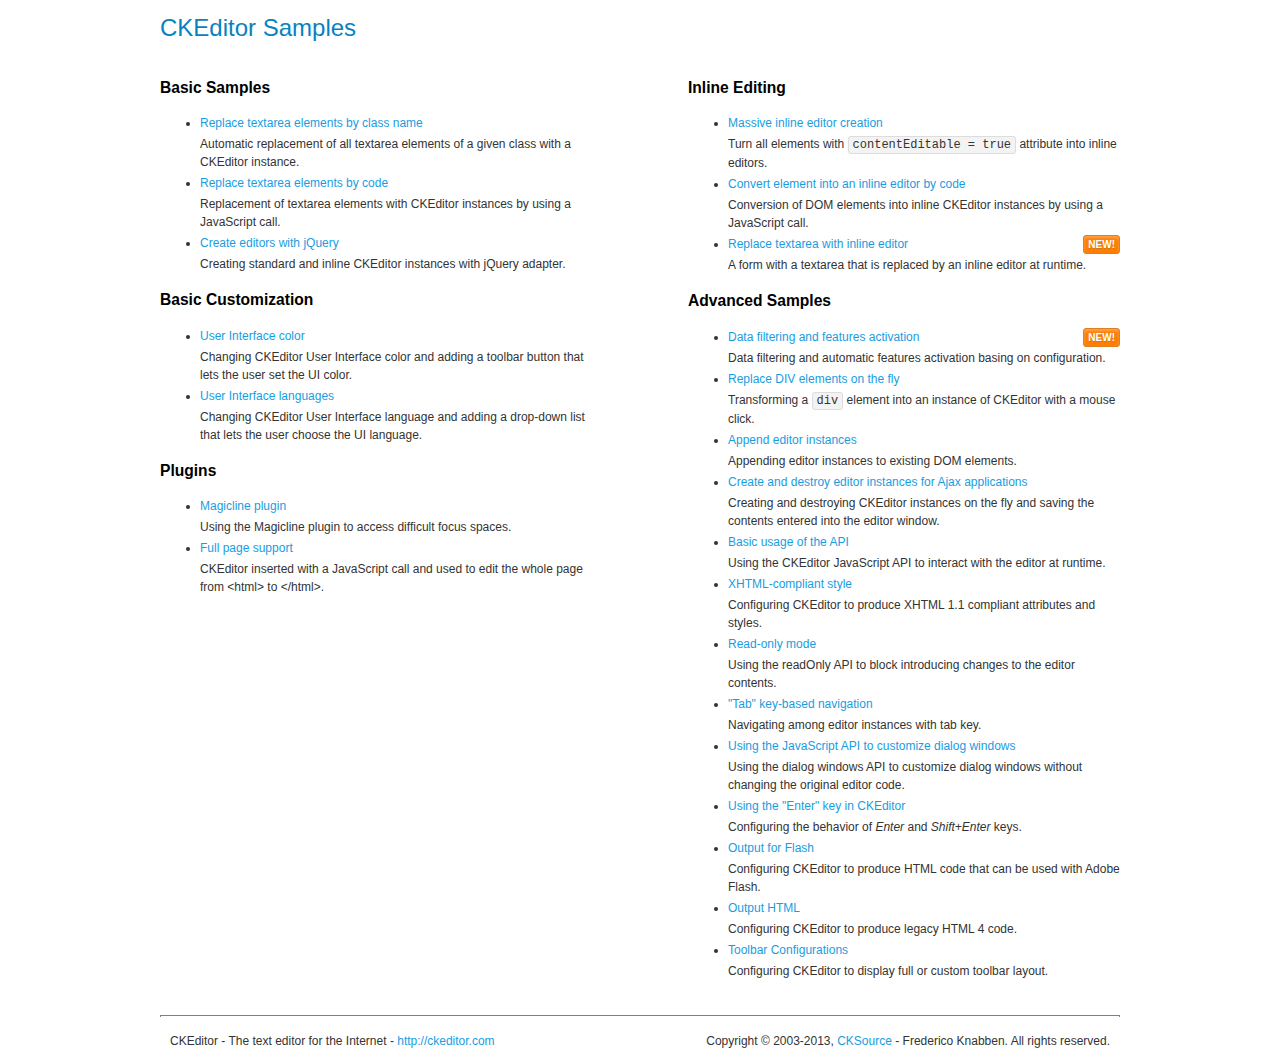
<file: admin/ckeditor/samples/index.html>
<!DOCTYPE html>
<!--
Copyright (c) 2003-2013, CKSource - Frederico Knabben. All rights reserved.
For licensing, see LICENSE.md or http://ckeditor.com/license
-->
<html>
<head>
	<title>CKEditor Samples</title>
	<meta charset="utf-8">
	<link rel="stylesheet" href="sample.css">
</head>
<body>
	<h1 class="samples">
		CKEditor Samples
	</h1>
	<div class="twoColumns">
		<div class="twoColumnsLeft">
			<h2 class="samples">
				Basic Samples
			</h2>
			<dl class="samples">
				<dt><a class="samples" href="replacebyclass.html">Replace textarea elements by class name</a></dt>
				<dd>Automatic replacement of all textarea elements of a given class with a CKEditor instance.</dd>

				<dt><a class="samples" href="replacebycode.html">Replace textarea elements by code</a></dt>
				<dd>Replacement of textarea elements with CKEditor instances by using a JavaScript call.</dd>

				<dt><a class="samples" href="jquery.html">Create editors with jQuery</a></dt>
				<dd>Creating standard and inline CKEditor instances with jQuery adapter.</dd>
			</dl>

			<h2 class="samples">
				Basic Customization
			</h2>
			<dl class="samples">
				<dt><a class="samples" href="uicolor.html">User Interface color</a></dt>
				<dd>Changing CKEditor User Interface color and adding a toolbar button that lets the user set the UI color.</dd>

				<dt><a class="samples" href="uilanguages.html">User Interface languages</a></dt>
				<dd>Changing CKEditor User Interface language and adding a drop-down list that lets the user choose the UI language.</dd>
			</dl>


			<h2 class="samples">Plugins</h2>
<dl class="samples">
<dt><a class="samples" href="plugins/magicline/magicline.html">Magicline plugin</a></dt>
<dd>Using the Magicline plugin to access difficult focus spaces.</dd>

<dt><a class="samples" href="plugins/wysiwygarea/fullpage.html">Full page support</a></dt>
<dd>CKEditor inserted with a JavaScript call and used to edit the whole page from &lt;html&gt; to &lt;/html&gt;.</dd>
</dl>
		</div>
		<div class="twoColumnsRight">
			<h2 class="samples">
				Inline Editing
			</h2>
			<dl class="samples">
				<dt><a class="samples" href="inlineall.html">Massive inline editor creation</a></dt>
				<dd>Turn all elements with <code>contentEditable = true</code> attribute into inline editors.</dd>

				<dt><a class="samples" href="inlinebycode.html">Convert element into an inline editor by code</a></dt>
				<dd>Conversion of DOM elements into inline CKEditor instances by using a JavaScript call.</dd>

				<dt><a class="samples" href="inlinetextarea.html">Replace textarea with inline editor</a> <span class="new">New!</span></dt>
				<dd>A form with a textarea that is replaced by an inline editor at runtime.</dd>

				
			</dl>

			<h2 class="samples">
				Advanced Samples
			</h2>
			<dl class="samples">
				<dt><a class="samples" href="datafiltering.html">Data filtering and features activation</a> <span class="new">New!</span></dt>
				<dd>Data filtering and automatic features activation basing on configuration.</dd>

				<dt><a class="samples" href="divreplace.html">Replace DIV elements on the fly</a></dt>
				<dd>Transforming a <code>div</code> element into an instance of CKEditor with a mouse click.</dd>

				<dt><a class="samples" href="appendto.html">Append editor instances</a></dt>
				<dd>Appending editor instances to existing DOM elements.</dd>

				<dt><a class="samples" href="ajax.html">Create and destroy editor instances for Ajax applications</a></dt>
				<dd>Creating and destroying CKEditor instances on the fly and saving the contents entered into the editor window.</dd>

				<dt><a class="samples" href="api.html">Basic usage of the API</a></dt>
				<dd>Using the CKEditor JavaScript API to interact with the editor at runtime.</dd>

				<dt><a class="samples" href="xhtmlstyle.html">XHTML-compliant style</a></dt>
				<dd>Configuring CKEditor to produce XHTML 1.1 compliant attributes and styles.</dd>

				<dt><a class="samples" href="readonly.html">Read-only mode</a></dt>
				<dd>Using the readOnly API to block introducing changes to the editor contents.</dd>

				<dt><a class="samples" href="tabindex.html">"Tab" key-based navigation</a></dt>
				<dd>Navigating among editor instances with tab key.</dd>


				
<dt><a class="samples" href="plugins/dialog/dialog.html">Using the JavaScript API to customize dialog windows</a></dt>
<dd>Using the dialog windows API to customize dialog windows without changing the original editor code.</dd>

<dt><a class="samples" href="plugins/enterkey/enterkey.html">Using the &quot;Enter&quot; key in CKEditor</a></dt>
<dd>Configuring the behavior of <em>Enter</em> and <em>Shift+Enter</em> keys.</dd>

<dt><a class="samples" href="plugins/htmlwriter/outputforflash.html">Output for Flash</a></dt>
<dd>Configuring CKEditor to produce HTML code that can be used with Adobe Flash.</dd>

<dt><a class="samples" href="plugins/htmlwriter/outputhtml.html">Output HTML</a></dt>
<dd>Configuring CKEditor to produce legacy HTML 4 code.</dd>

<dt><a class="samples" href="plugins/toolbar/toolbar.html">Toolbar Configurations</a></dt>
<dd>Configuring CKEditor to display full or custom toolbar layout.</dd>

			</dl>
		</div>
	</div>
	<div id="footer">
		<hr>
		<p>
			CKEditor - The text editor for the Internet - <a class="samples" href="http://ckeditor.com/">http://ckeditor.com</a>
		</p>
		<p id="copy">
			Copyright &copy; 2003-2013, <a class="samples" href="http://cksource.com/">CKSource</a> - Frederico Knabben. All rights reserved.
		</p>
	</div>
</body>
</html>
</file>
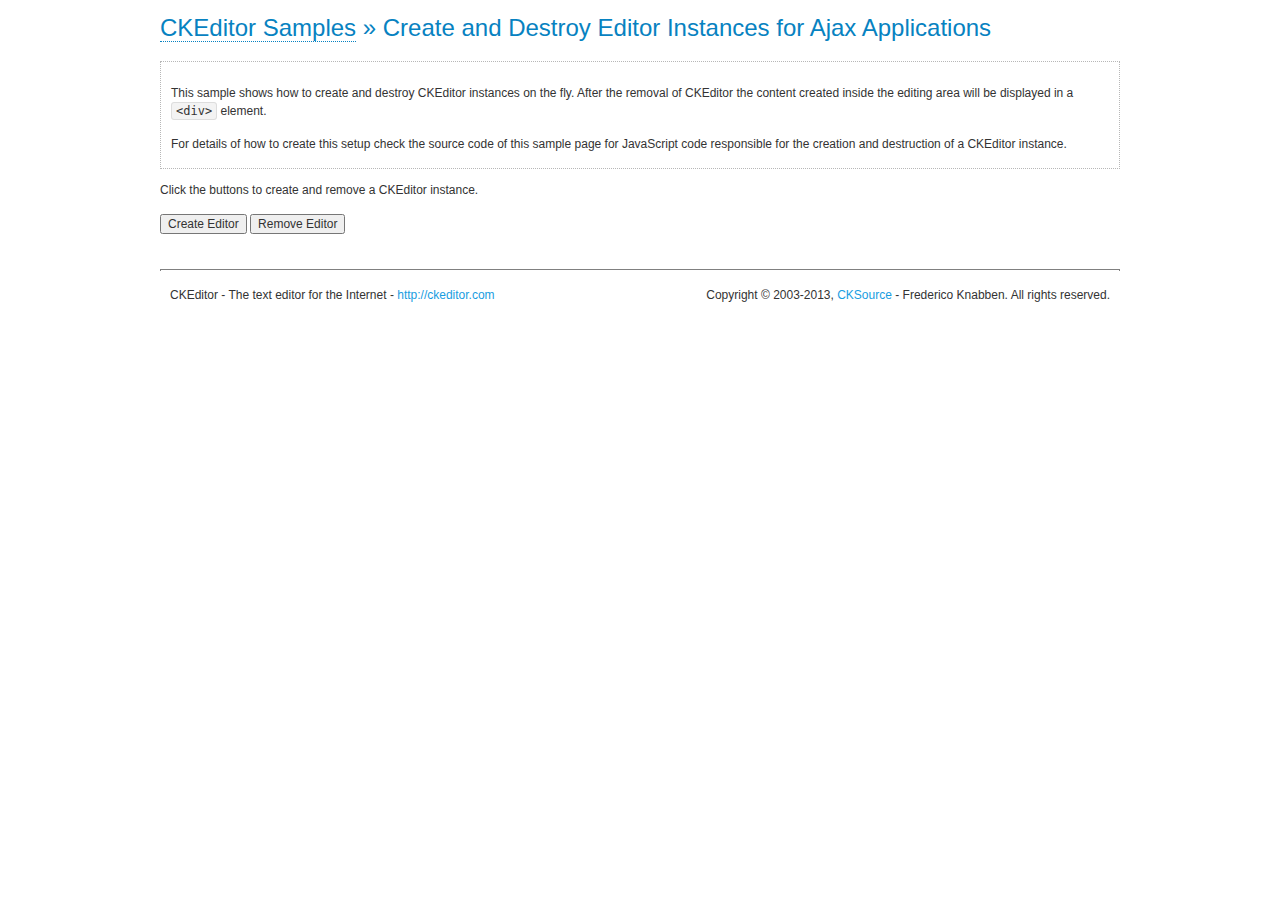
<file: admin/ckeditor/samples/ajax.html>
<!DOCTYPE html>
<!--
Copyright (c) 2003-2013, CKSource - Frederico Knabben. All rights reserved.
For licensing, see LICENSE.md or http://ckeditor.com/license
-->
<html>
<head>
	<title>Ajax &mdash; CKEditor Sample</title>
	<meta charset="utf-8">
	<script src="../ckeditor.js"></script>
	<link rel="stylesheet" href="sample.css">
	<script>

		var editor, html = '';

		function createEditor() {
			if ( editor )
				return;

			// Create a new editor inside the <div id="editor">, setting its value to html
			var config = {};
			editor = CKEDITOR.appendTo( 'editor', config, html );
		}

		function removeEditor() {
			if ( !editor )
				return;

			// Retrieve the editor contents. In an Ajax application, this data would be
			// sent to the server or used in any other way.
			document.getElementById( 'editorcontents' ).innerHTML = html = editor.getData();
			document.getElementById( 'contents' ).style.display = '';

			// Destroy the editor.
			editor.destroy();
			editor = null;
		}

	</script>
</head>
<body>
	<h1 class="samples">
		<a href="index.html">CKEditor Samples</a> &raquo; Create and Destroy Editor Instances for Ajax Applications
	</h1>
	<div class="description">
		<p>
			This sample shows how to create and destroy CKEditor instances on the fly. After the removal of CKEditor the content created inside the editing
			area will be displayed in a <code>&lt;div&gt;</code> element.
		</p>
		<p>
			For details of how to create this setup check the source code of this sample page
			for JavaScript code responsible for the creation and destruction of a CKEditor instance.
		</p>
	</div>
	<p>Click the buttons to create and remove a CKEditor instance.</p>
	<p>
		<input onclick="createEditor();" type="button" value="Create Editor">
		<input onclick="removeEditor();" type="button" value="Remove Editor">
	</p>
	<!-- This div will hold the editor. -->
	<div id="editor">
	</div>
	<div id="contents" style="display: none">
		<p>
			Edited Contents:
		</p>
		<!-- This div will be used to display the editor contents. -->
		<div id="editorcontents">
		</div>
	</div>
	<div id="footer">
		<hr>
		<p>
			CKEditor - The text editor for the Internet - <a class="samples" href="http://ckeditor.com/">http://ckeditor.com</a>
		</p>
		<p id="copy">
			Copyright &copy; 2003-2013, <a class="samples" href="http://cksource.com/">CKSource</a> - Frederico
			Knabben. All rights reserved.
		</p>
	</div>
</body>
</html>
</file>
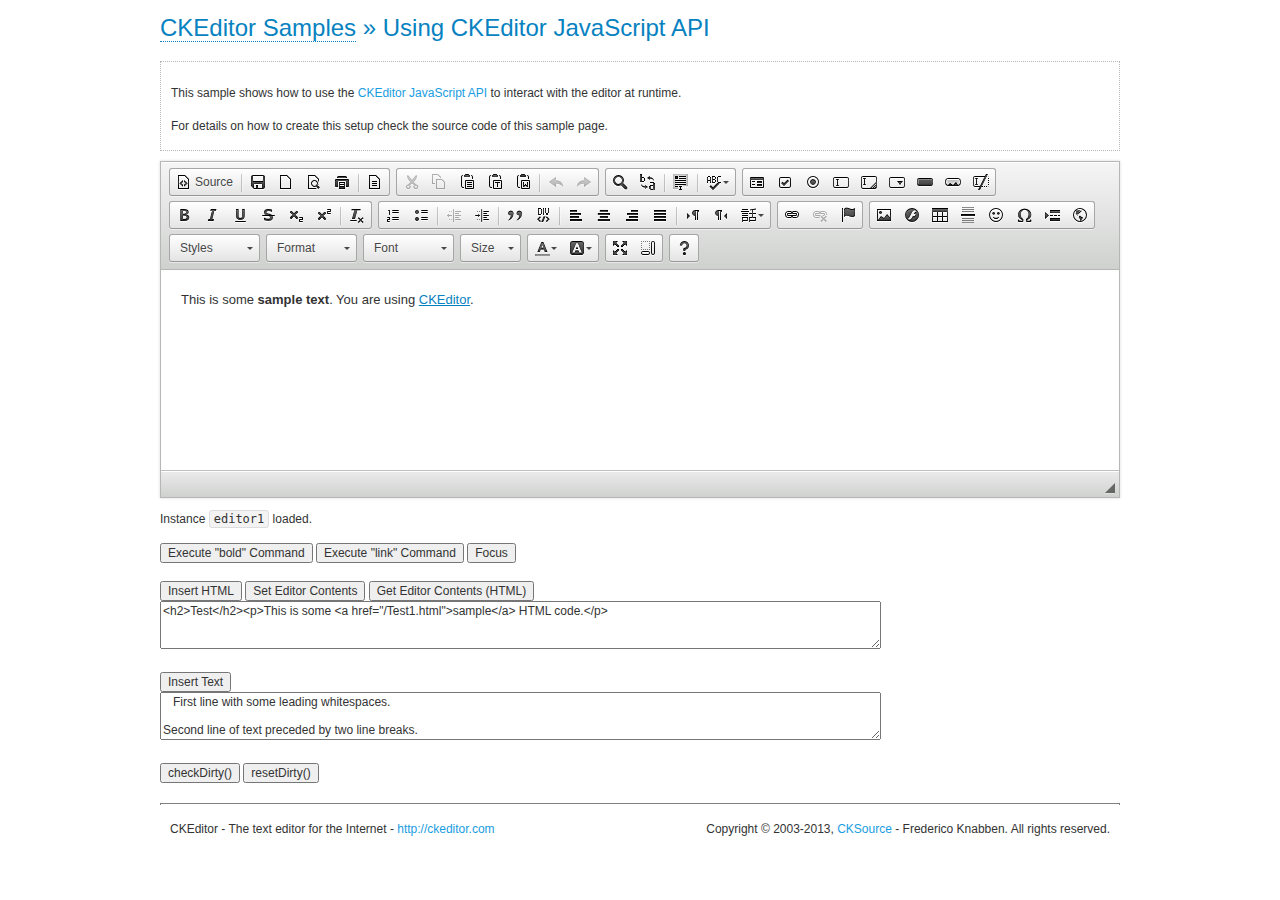
<file: admin/ckeditor/samples/api.html>
<!DOCTYPE html>
<!--
Copyright (c) 2003-2013, CKSource - Frederico Knabben. All rights reserved.
For licensing, see LICENSE.md or http://ckeditor.com/license
-->
<html>
<head>
	<meta charset="utf-8">
	<title>API Usage &mdash; CKEditor Sample</title>
	<script src="../ckeditor.js"></script>
	<link href="sample.css" rel="stylesheet">
	<script>

// The instanceReady event is fired, when an instance of CKEditor has finished
// its initialization.
CKEDITOR.on( 'instanceReady', function( ev ) {
	// Show the editor name and description in the browser status bar.
	document.getElementById( 'eMessage' ).innerHTML = 'Instance <code>' + ev.editor.name + '<\/code> loaded.';

	// Show this sample buttons.
	document.getElementById( 'eButtons' ).style.display = 'block';
});

function InsertHTML() {
	// Get the editor instance that we want to interact with.
	var editor = CKEDITOR.instances.editor1;
	var value = document.getElementById( 'htmlArea' ).value;

	// Check the active editing mode.
	if ( editor.mode == 'wysiwyg' )
	{
		// Insert HTML code.
		// http://docs.ckeditor.com/#!/api/CKEDITOR.editor-method-insertHtml
		editor.insertHtml( value );
	}
	else
		alert( 'You must be in WYSIWYG mode!' );
}

function InsertText() {
	// Get the editor instance that we want to interact with.
	var editor = CKEDITOR.instances.editor1;
	var value = document.getElementById( 'txtArea' ).value;

	// Check the active editing mode.
	if ( editor.mode == 'wysiwyg' )
	{
		// Insert as plain text.
		// http://docs.ckeditor.com/#!/api/CKEDITOR.editor-method-insertText
		editor.insertText( value );
	}
	else
		alert( 'You must be in WYSIWYG mode!' );
}

function SetContents() {
	// Get the editor instance that we want to interact with.
	var editor = CKEDITOR.instances.editor1;
	var value = document.getElementById( 'htmlArea' ).value;

	// Set editor contents (replace current contents).
	// http://docs.ckeditor.com/#!/api/CKEDITOR.editor-method-setData
	editor.setData( value );
}

function GetContents() {
	// Get the editor instance that you want to interact with.
	var editor = CKEDITOR.instances.editor1;

	// Get editor contents
	// http://docs.ckeditor.com/#!/api/CKEDITOR.editor-method-getData
	alert( editor.getData() );
}

function ExecuteCommand( commandName ) {
	// Get the editor instance that we want to interact with.
	var editor = CKEDITOR.instances.editor1;

	// Check the active editing mode.
	if ( editor.mode == 'wysiwyg' )
	{
		// Execute the command.
		// http://docs.ckeditor.com/#!/api/CKEDITOR.editor-method-execCommand
		editor.execCommand( commandName );
	}
	else
		alert( 'You must be in WYSIWYG mode!' );
}

function CheckDirty() {
	// Get the editor instance that we want to interact with.
	var editor = CKEDITOR.instances.editor1;
	// Checks whether the current editor contents present changes when compared
	// to the contents loaded into the editor at startup
	// http://docs.ckeditor.com/#!/api/CKEDITOR.editor-method-checkDirty
	alert( editor.checkDirty() );
}

function ResetDirty() {
	// Get the editor instance that we want to interact with.
	var editor = CKEDITOR.instances.editor1;
	// Resets the "dirty state" of the editor (see CheckDirty())
	// http://docs.ckeditor.com/#!/api/CKEDITOR.editor-method-resetDirty
	editor.resetDirty();
	alert( 'The "IsDirty" status has been reset' );
}

function Focus() {
	CKEDITOR.instances.editor1.focus();
}

function onFocus() {
	document.getElementById( 'eMessage' ).innerHTML = '<b>' + this.name + ' is focused </b>';
}

function onBlur() {
	document.getElementById( 'eMessage' ).innerHTML = this.name + ' lost focus';
}

	</script>

</head>
<body>
	<h1 class="samples">
		<a href="index.html">CKEditor Samples</a> &raquo; Using CKEditor JavaScript API
	</h1>
	<div class="description">
	<p>
		This sample shows how to use the
		<a class="samples" href="http://docs.ckeditor.com/#!/api/CKEDITOR.editor">CKEditor JavaScript API</a>
		to interact with the editor at runtime.
	</p>
	<p>
		For details on how to create this setup check the source code of this sample page.
	</p>
	</div>

	<!-- This <div> holds alert messages to be display in the sample page. -->
	<div id="alerts">
		<noscript>
			<p>
				<strong>CKEditor requires JavaScript to run</strong>. In a browser with no JavaScript
				support, like yours, you should still see the contents (HTML data) and you should
				be able to edit it normally, without a rich editor interface.
			</p>
		</noscript>
	</div>
	<form action="../../../samples/sample_posteddata.php" method="post">
		<textarea cols="100" id="editor1" name="editor1" rows="10">&lt;p&gt;This is some &lt;strong&gt;sample text&lt;/strong&gt;. You are using &lt;a href="http://ckeditor.com/"&gt;CKEditor&lt;/a&gt;.&lt;/p&gt;</textarea>

		<script>
			// Replace the <textarea id="editor1"> with an CKEditor instance.
			CKEDITOR.replace( 'editor1', {
				on: {
					focus: onFocus,
					blur: onBlur,

					// Check for availability of corresponding plugins.
					pluginsLoaded: function( evt ) {
						var doc = CKEDITOR.document, ed = evt.editor;
						if ( !ed.getCommand( 'bold' ) )
							doc.getById( 'exec-bold' ).hide();
						if ( !ed.getCommand( 'link' ) )
							doc.getById( 'exec-link' ).hide();
					}
				}
			});
		</script>

		<p id="eMessage">
		</p>

		<div id="eButtons" style="display: none">
			<input id="exec-bold" onclick="ExecuteCommand('bold');" type="button" value="Execute &quot;bold&quot; Command">
			<input id="exec-link" onclick="ExecuteCommand('link');" type="button" value="Execute &quot;link&quot; Command">
			<input onclick="Focus();" type="button" value="Focus">
			<br><br>
			<input onclick="InsertHTML();" type="button" value="Insert HTML">
			<input onclick="SetContents();" type="button" value="Set Editor Contents">
			<input onclick="GetContents();" type="button" value="Get Editor Contents (HTML)">
			<br>
			<textarea cols="100" id="htmlArea" rows="3">&lt;h2&gt;Test&lt;/h2&gt;&lt;p&gt;This is some &lt;a href="/Test1.html"&gt;sample&lt;/a&gt; HTML code.&lt;/p&gt;</textarea>
			<br>
			<br>
			<input onclick="InsertText();" type="button" value="Insert Text">
			<br>
			<textarea cols="100" id="txtArea" rows="3">   First line with some leading whitespaces.

Second line of text preceded by two line breaks.</textarea>
			<br>
			<br>
			<input onclick="CheckDirty();" type="button" value="checkDirty()">
			<input onclick="ResetDirty();" type="button" value="resetDirty()">
		</div>
	</form>
	<div id="footer">
		<hr>
		<p>
			CKEditor - The text editor for the Internet - <a class="samples" href="http://ckeditor.com/">http://ckeditor.com</a>
		</p>
		<p id="copy">
			Copyright &copy; 2003-2013, <a class="samples" href="http://cksource.com/">CKSource</a> - Frederico
			Knabben. All rights reserved.
		</p>
	</div>
</body>
</html>
</file>
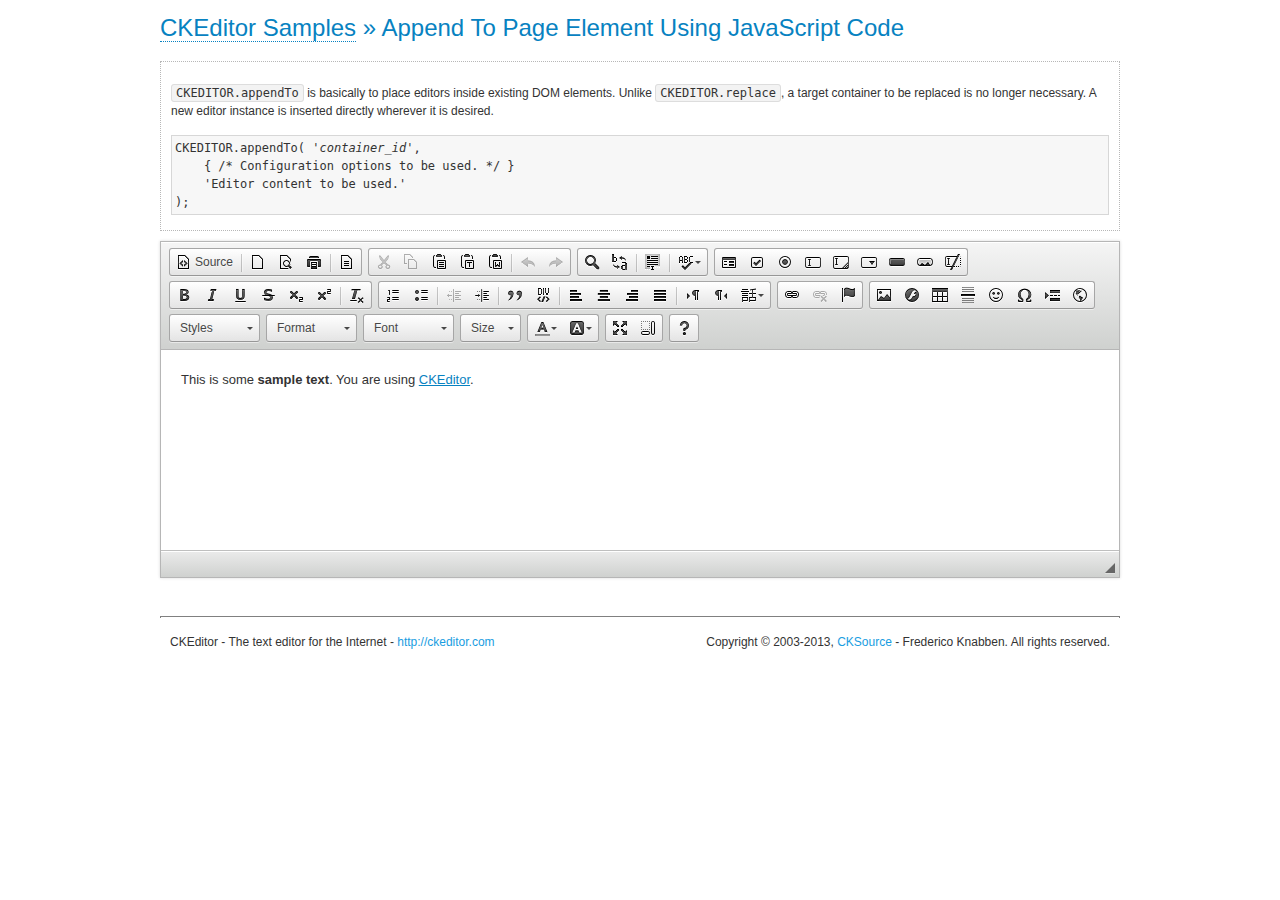
<file: admin/ckeditor/samples/appendto.html>
<!DOCTYPE html>
<!--
Copyright (c) 2003-2013, CKSource - Frederico Knabben. All rights reserved.
For licensing, see LICENSE.md or http://ckeditor.com/license
-->
<html>
<head>
	<title>CKEDITOR.appendTo &mdash; CKEditor Sample</title>
	<meta charset="utf-8">
	<script src="../ckeditor.js"></script>
	<link rel="stylesheet" href="sample.css">
</head>
<body>
	<h1 class="samples">
		<a href="index.html">CKEditor Samples</a> &raquo; Append To Page Element Using JavaScript Code
	</h1>
	<div id="section1">
		<div class="description">
			<p>
				<code>CKEDITOR.appendTo</code> is basically to place editors
				inside existing DOM elements. Unlike <code>CKEDITOR.replace</code>,
				a target container to be replaced is no longer necessary. A new editor
				instance is inserted directly wherever it is desired.
			</p>
<pre class="samples">CKEDITOR.appendTo( '<em>container_id</em>',
	{ /* Configuration options to be used. */ }
	'Editor content to be used.'
);</pre>
		</div>
		<script>

			// This call can be placed at any point after the
			// <textarea>, or inside a <head><script> in a
			// window.onload event handler.

			// Replace the <textarea id="editor"> with an CKEditor
			// instance, using default configurations.
			CKEDITOR.appendTo( 'section1',
				null,
				'<p>This is some <strong>sample text</strong>. You are using <a href="http://ckeditor.com/">CKEditor</a>.</p>'
			);

		</script>
	</div>
	<br>
	<div id="footer">
		<hr>
		<p>
			CKEditor - The text editor for the Internet - <a class="samples" href="http://ckeditor.com/">http://ckeditor.com</a>
		</p>
		<p id="copy">
			Copyright &copy; 2003-2013, <a class="samples" href="http://cksource.com/">CKSource</a> - Frederico
			Knabben. All rights reserved.
		</p>
	</div>
</body>
</html>
</file>
<file: admin/ckeditor/samples/sample.css>
/*
Copyright (c) 2003-2013, CKSource - Frederico Knabben. All rights reserved.
For licensing, see LICENSE.md or http://ckeditor.com/license
*/

html, body, h1, h2, h3, h4, h5, h6, div, span, blockquote, p, address, form, fieldset, img, ul, ol, dl, dt, dd, li, hr, table, td, th, strong, em, sup, sub, dfn, ins, del, q, cite, var, samp, code, kbd, tt, pre
{
	line-height: 1.5em;
}

body
{
	padding: 10px 30px;
}

input, textarea, select, option, optgroup, button, td, th
{
	font-size: 100%;
}

pre, code, kbd, samp, tt
{
	font-family: monospace,monospace;
	font-size: 1em;
}

body {
    width: 960px;
    margin: 0 auto;
}

code
{
	background: #f3f3f3;
	border: 1px solid #ddd;
	padding: 1px 4px;

	-moz-border-radius: 3px;
	-webkit-border-radius: 3px;
	border-radius: 3px;
}

abbr
{
	border-bottom: 1px dotted #555;
	cursor: pointer;
}

.new, .beta
{
	text-transform: uppercase;
	font-size: 10px;
	font-weight: bold;
	padding: 1px 4px;
	margin: 0 0 0 5px;
	color: #fff;
	float: right;

	-moz-border-radius: 3px;
	-webkit-border-radius: 3px;
	border-radius: 3px;
}

.new
{
	background: #FF7E00;
	border: 1px solid #DA8028;
	text-shadow: 0 1px 0 #C97626;

	-moz-box-shadow: 0 2px 3px 0 #FFA54E inset;
	-webkit-box-shadow: 0 2px 3px 0 #FFA54E inset;
	box-shadow: 0 2px 3px 0 #FFA54E inset;
}

.beta
{
	background: #18C0DF;
	border: 1px solid #19AAD8;
	text-shadow: 0 1px 0 #048CAD;
	font-style: italic;

	-moz-box-shadow: 0 2px 3px 0 #50D4FD inset;
	-webkit-box-shadow: 0 2px 3px 0 #50D4FD inset;
	box-shadow: 0 2px 3px 0 #50D4FD inset;
}

h1.samples
{
	color: #0782C1;
	font-size: 200%;
	font-weight: normal;
	margin: 0;
	padding: 0;
}

h1.samples a
{
	color: #0782C1;
	text-decoration: none;
	border-bottom: 1px dotted #0782C1;
}

.samples a:hover
{
	border-bottom: 1px dotted #0782C1;
}

h2.samples
{
	color: #000000;
	font-size: 130%;
	margin: 15px 0 0 0;
	padding: 0;
}

p, blockquote, address, form, pre, dl, h1.samples, h2.samples
{
	margin-bottom: 15px;
}

ul.samples
{
	margin-bottom: 15px;
}

.clear
{
	clear: both;
}

fieldset
{
	margin: 0;
	padding: 10px;
}

body, input, textarea
{
	color: #333333;
	font-family: Arial, Helvetica, sans-serif;
}

body
{
	font-size: 75%;
}

a.samples
{
	color: #189DE1;
	text-decoration: none;
}

form
{
	margin: 0;
	padding: 0;
}

pre.samples
{
	background-color: #F7F7F7;
	border: 1px solid #D7D7D7;
	overflow: auto;
	padding: 0.25em;
	white-space: pre-wrap; /* CSS 2.1 */
	word-wrap: break-word; /* IE7 */
	-moz-tab-size: 4;
	-o-tab-size: 4;
	-webkit-tab-size: 4;
	tab-size: 4;
}

#footer
{
	clear: both;
	padding-top: 10px;
}

#footer hr
{
	margin: 10px 0 15px 0;
	height: 1px;
	border: solid 1px gray;
	border-bottom: none;
}

#footer p
{
	margin: 0 10px 10px 10px;
	float: left;
}

#footer #copy
{
	float: right;
}

#outputSample
{
	width: 100%;
	table-layout: fixed;
}

#outputSample thead th
{
	color: #dddddd;
	background-color: #999999;
	padding: 4px;
	white-space: nowrap;
}

#outputSample tbody th
{
	vertical-align: top;
	text-align: left;
}

#outputSample pre
{
	margin: 0;
	padding: 0;
}

.description
{
	border: 1px dotted #B7B7B7;
	margin-bottom: 10px;
	padding: 10px 10px 0;
	overflow: hidden;
}

label
{
	display: block;
	margin-bottom: 6px;
}

/**
 *	CKEditor editables are automatically set with the "cke_editable" class
 *	plus cke_editable_(inline|themed) depending on the editor type.
 */

/* Style a bit the inline editables. */
.cke_editable.cke_editable_inline
{
	cursor: pointer;
}

/* Once an editable element gets focused, the "cke_focus" class is
   added to it, so we can style it differently. */
.cke_editable.cke_editable_inline.cke_focus
{
	box-shadow: inset 0px 0px 20px 3px #ddd, inset 0 0 1px #000;
	outline: none;
	background: #eee;
	cursor: text;
}

/* Avoid pre-formatted overflows inline editable. */
.cke_editable_inline pre
{
	white-space: pre-wrap;
	word-wrap: break-word;
}

/**
 *	Samples index styles.
 */

.twoColumns,
.twoColumnsLeft,
.twoColumnsRight
{
	overflow: hidden;
}

.twoColumnsLeft,
.twoColumnsRight
{
	width: 45%;
}

.twoColumnsLeft
{
	float: left;
}

.twoColumnsRight
{
	float: right;
}

dl.samples
{
	padding: 0 0 0 40px;
}
dl.samples > dt
{
	display: list-item;
	list-style-type: disc;
	list-style-position: outside;
	margin: 0 0 3px;
}
dl.samples > dd
{
	margin: 0 0 3px;
}
.warning
{
    color: #ff0000;
	background-color: #FFCCBA;
    border: 2px dotted #ff0000;
	padding: 15px 10px;
	margin: 10px 0;
}

/* Used on inline samples */

blockquote
{
	font-style: italic;
	font-family: Georgia, Times, "Times New Roman", serif;
	padding: 2px 0;
	border-style: solid;
	border-color: #ccc;
	border-width: 0;
}

.cke_contents_ltr blockquote
{
	padding-left: 20px;
	padding-right: 8px;
	border-left-width: 5px;
}

.cke_contents_rtl blockquote
{
	padding-left: 8px;
	padding-right: 20px;
	border-right-width: 5px;
}

img.right {
    border: 1px solid #ccc;
    float: right;
    margin-left: 15px;
    padding: 5px;
}

img.left {
    border: 1px solid #ccc;
    float: left;
    margin-right: 15px;
    padding: 5px;
}
</file>
